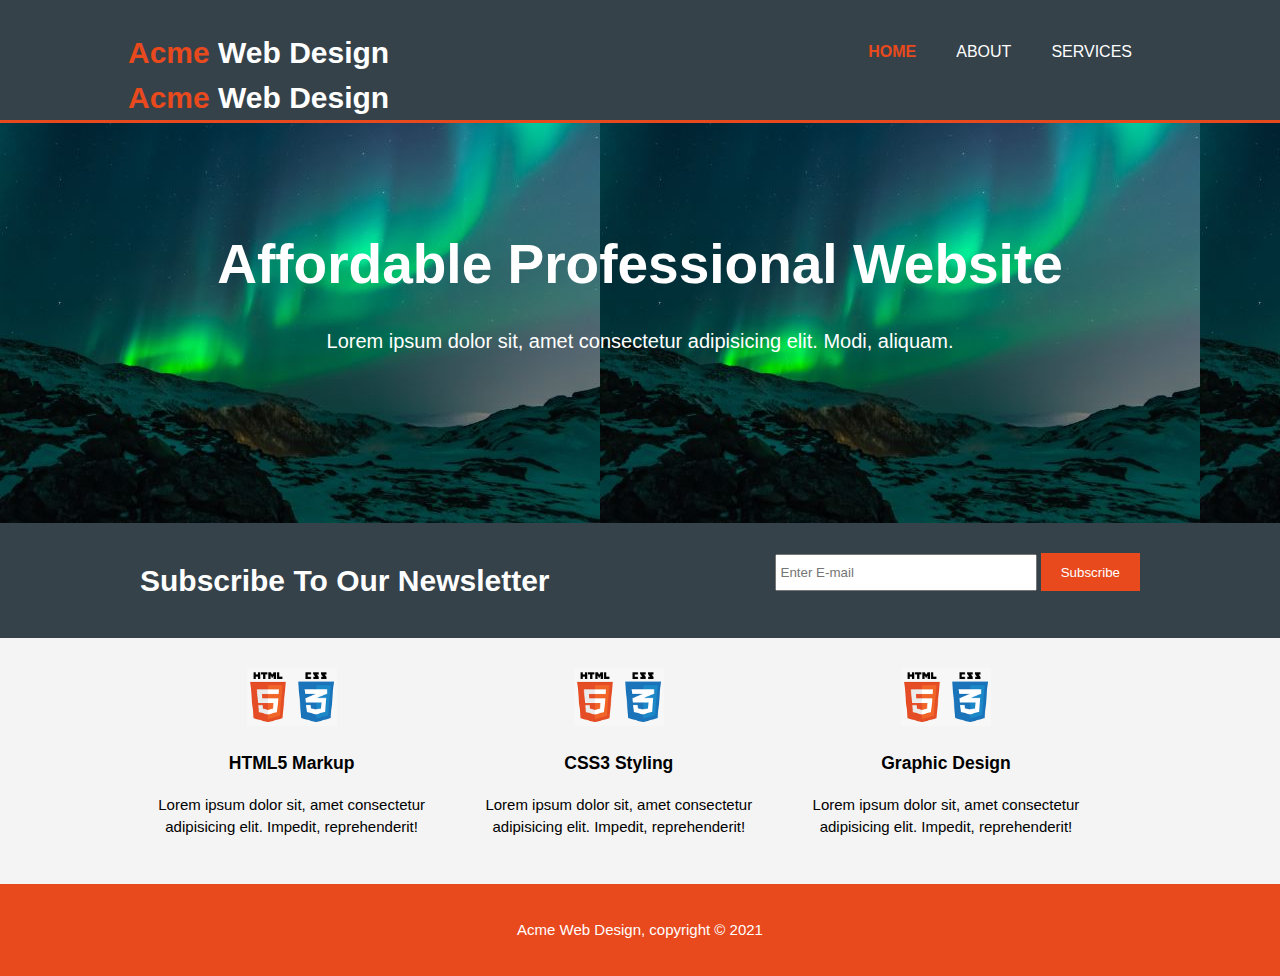
<file: index.html>
<!DOCTYPE html>
<html lang="en">
<head>
    <meta charset="UTF-8">
    <meta name="viewport" content="width=device-width">
    <meta name="description" content="affordable and professional web design">
    <meta name="keywords" content="web design">
    <meta name="author" content="Mehdi Abbas">
    <title>Acme Web Design | Welcome</title>
    <link rel="stylesheet" href="./css/style.css">
</head>
<body>
    <header>
        <div class="container">
            <div id="branding">
                <h1><span class="highlight">Acme</span> Web Design</h1>
                <h1><span class="highlight">Acme</span> Web Design</h1>
            </div>
            <nav>
                <ul>
                    <li class="current"><a href="index.html">Home</a></li>
                    <li><a href="about.html">About</a></li>
                    <li><a href="services.html">Services</a></li>
                </ul>
            </nav>
        </div>
    </header>
    <section id="showcase">
        <div class="container">
            <h1>Affordable Professional Website</h1>
            <p>Lorem ipsum dolor sit, amet consectetur adipisicing elit. Modi, aliquam.</p>
        </div>
    </section>
    <section id="newsletter">
        <div class="container">
            <h1>Subscribe To Our Newsletter</h1>
            <form>
                <input type="email" placeholder="Enter E-mail">
                <button type="submit" class="button-1">Subscribe</button>
            </form>
        </div>
    </section>
    <section id="boxes">
        <div class="container">
                <div class="box">
                <img src="./images/all.jpg" alt="">
                 <h3>HTML5 Markup</h3>
                <p>Lorem ipsum dolor sit, amet consectetur adipisicing elit. Impedit, reprehenderit!</p>
            </div>
            <div class="box">
                <img src="./images/all.jpg" alt="">
                <h3>CSS3 Styling</h3>
                <p>Lorem ipsum dolor sit, amet consectetur adipisicing elit. Impedit, reprehenderit!</p>
            </div>
            <div class="box">
                <img src="./images/all.jpg" alt="">
                <h3>Graphic Design</h3>
                <p>Lorem ipsum dolor sit, amet consectetur adipisicing elit. Impedit, reprehenderit!</p>
            </div>
        </div>
    </section>
    <footer >
      <p>Acme Web Design, copyright &copy; 2021</p>
    </footer>
    
</body>
</html>
</file>
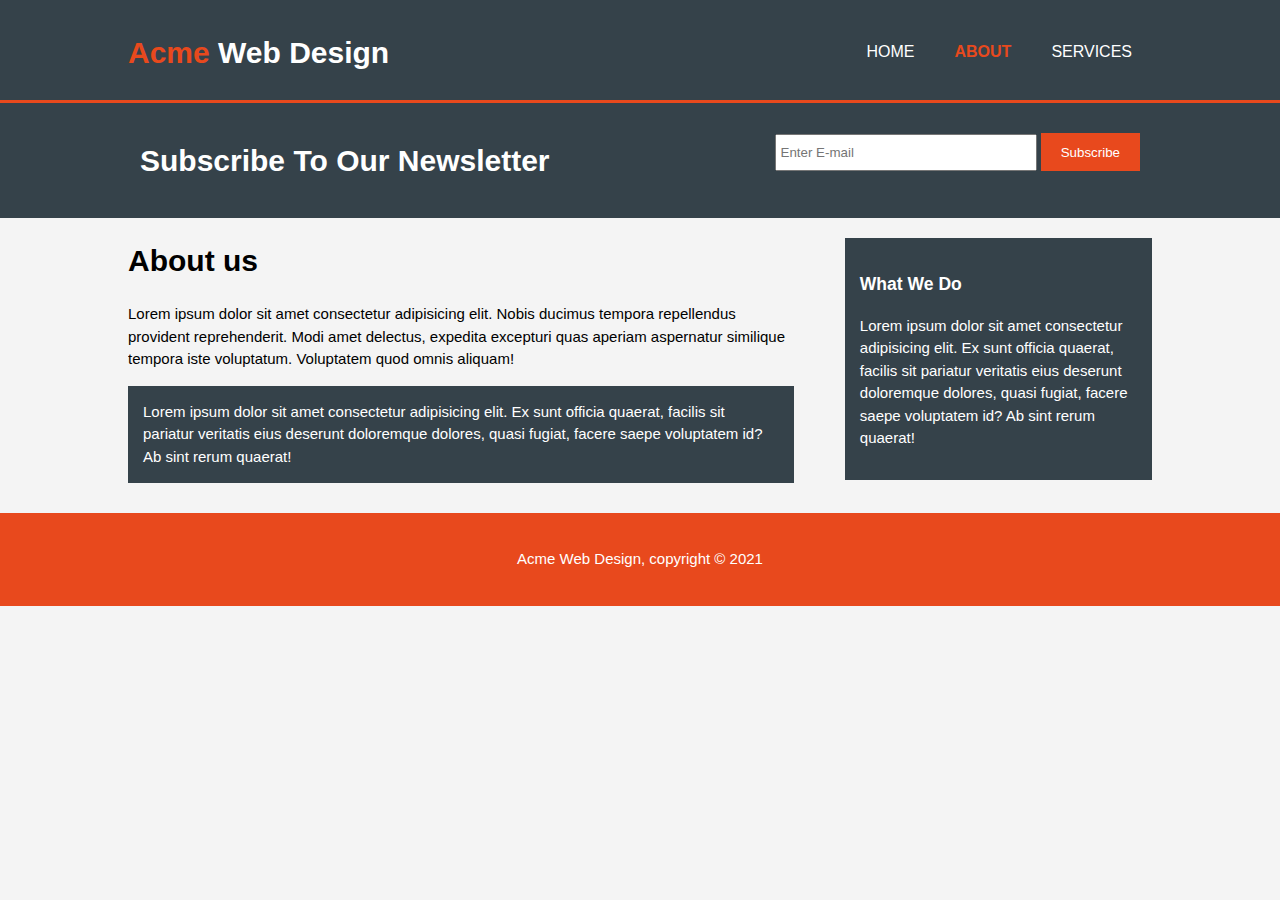
<file: about.html>
<!DOCTYPE html>
<html lang="en">
<head>
    <meta charset="UTF-8">
    <meta name="viewport" content="width=device-width">
    <meta name="description" content="affordable and professional web design">
    <meta name="keywords" content="web design">
    <meta name="author" content="Mehdi Abbas">
    <title>Acme Web Design | About</title>
    <link rel="stylesheet" href="./css/style.css">
</head>
<body>
    <header>
        <div class="container">
            <div id="branding">
                <h1><span class="highlight">Acme</span> Web Design</h1>
            </div>
            <nav>
                <ul>
                    <li><a href="index.html">Home</a></li>
                    <li class="current"><a href="about.html">About</a></li>
                    <li><a href="services.html">Services</a></li>
                </ul>
            </nav>
        </div>
    </header>
        <section id="newsletter">
        <div class="container">
            <h1>Subscribe To Our Newsletter</h1>
            <form>
                <input type="email" placeholder="Enter E-mail">
                <button type="submit" class="button-1">Subscribe</button>
            </form>
        </div>
    </section>
    <section id="main">
        <div class="container">
             <article id="main-col">
                <h1 class="page-title">About us</h1>
                <p>
                    Lorem ipsum dolor sit amet consectetur adipisicing elit. Nobis ducimus tempora repellendus provident reprehenderit. Modi amet delectus, expedita excepturi quas aperiam aspernatur similique tempora iste voluptatum. Voluptatem quod omnis aliquam!
                </p>
                <p class="dark">
                    Lorem ipsum dolor sit amet consectetur adipisicing elit. Ex sunt officia quaerat, facilis sit pariatur veritatis eius deserunt doloremque dolores, quasi fugiat, facere saepe voluptatem id? Ab sint rerum quaerat!
                </p>
             </article> 
             <aside id="sidebar">
                 <div class="dark">
                 <h3>What We Do</h3>
                <p>
                    Lorem ipsum dolor sit amet consectetur adipisicing elit. Ex sunt officia quaerat, facilis sit pariatur veritatis eius deserunt doloremque dolores, quasi fugiat, facere saepe voluptatem id? Ab sint rerum quaerat!
                </p>
                 </div>
             </aside>  
        </div>
    </section>
    <footer >
      <p>Acme Web Design, copyright &copy; 2021</p>
    </footer>
    
</body>
</html>
</file>
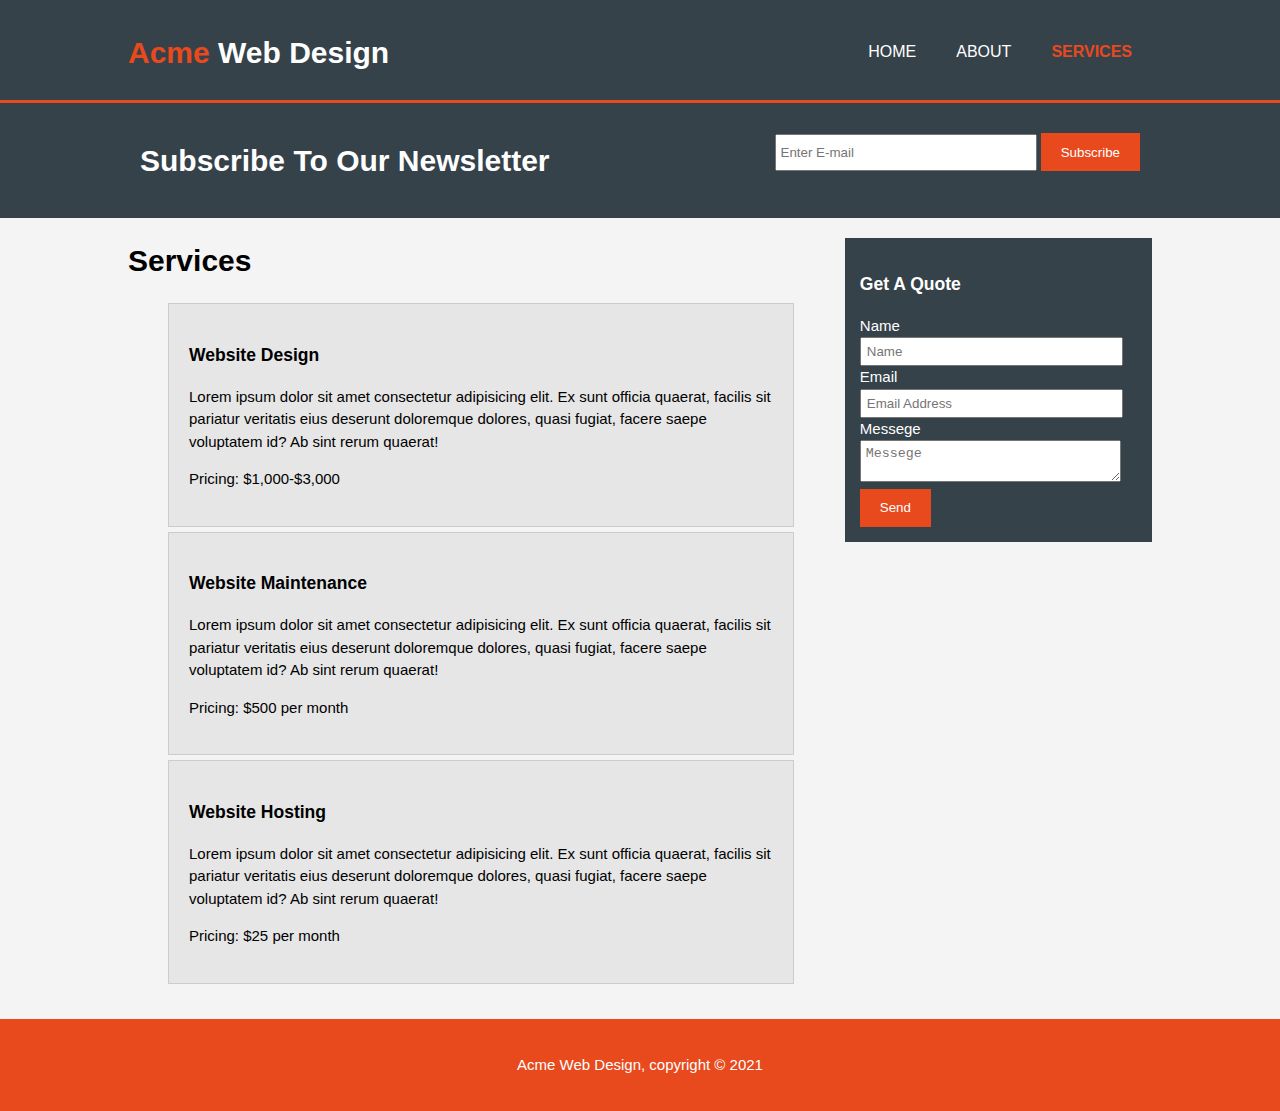
<file: service.html>
<!DOCTYPE html>
<html lang="en">
<head>
    <meta charset="UTF-8">
    <meta name="viewport" content="width=device-width">
    <meta name="description" content="affordable and professional web design">
    <meta name="keywords" content="web design">
    <meta name="author" content="Mehdi Abbas">
    <title>Acme Web Design | Services</title>
    <link rel="stylesheet" href="./css/style.css">
</head>
<body>
    <header>
        <div class="container">
            <div id="branding">
                <h1><span class="highlight">Acme</span> Web Design</h1>
            </div>
            <nav>
                <ul>
                    <li><a href="index.html">Home</a></li>
                    <li><a href="about.html">About</a></li>
                    <li class="current"><a href="services.html">Services</a></li>
                </ul>
            </nav>
        </div>
    </header>
        <section id="newsletter">
        <div class="container">
            <h1>Subscribe To Our Newsletter</h1>
            <form>
                <input type="email" placeholder="Enter E-mail">
                <button type="submit" class="button-1">Subscribe</button>
            </form>
        </div>
    </section>
    <section id="main">
        <div class="container">
             <article id="main-col">
                <h1 class="page-title">Services</h1>
               <ul id="services">
                   <li>
                       <h3>Website Design</h3>
                      <p>
                        Lorem ipsum dolor sit amet consectetur adipisicing elit. Ex sunt officia quaerat, facilis sit pariatur veritatis eius deserunt doloremque dolores, quasi fugiat, facere saepe voluptatem id? Ab sint rerum quaerat!
                     </p>
                     <p>Pricing: $1,000-$3,000</p>
                   </li>
                   <li>
                    <h3>Website Maintenance</h3>
                   <p>
                     Lorem ipsum dolor sit amet consectetur adipisicing elit. Ex sunt officia quaerat, facilis sit pariatur veritatis eius deserunt doloremque dolores, quasi fugiat, facere saepe voluptatem id? Ab sint rerum quaerat!
                  </p>
                  <p>Pricing: $500 per month</p>
                </li>
                <li>
                    <h3>Website Hosting</h3>
                   <p>
                     Lorem ipsum dolor sit amet consectetur adipisicing elit. Ex sunt officia quaerat, facilis sit pariatur veritatis eius deserunt doloremque dolores, quasi fugiat, facere saepe voluptatem id? Ab sint rerum quaerat!
                  </p>
                  <p>Pricing: $25 per month</p>
                </li>
               </ul>
             </article> 
             <aside id="sidebar">
                 <div class="dark">
                 <h3>Get A Quote</h3>
                <form class="quote">
                    <div>
                    <label for="">Name</label><br>
                    <input type="text" placeholder="Name">
                    </div>
                    <div>
                        <label for="">Email</label><br>
                        <input type="email" placeholder="Email Address">
                        </div>
                        <div>
                            <label for="">Messege</label>
                            <textarea placeholder="Messege"></textarea>
                            </div>
                            <button class="button-1" type="submit">Send</button>
                </form>
                 </div>
             </aside>  
        </div>
    </section>
    <footer >
      <p>Acme Web Design, copyright &copy; 2021</p>
    </footer>
    
</body>
</html>
</file>
<file: css/style.css>
body{
    font-family:Arial, Helvetica, sans-serif;
    font-size:15px;
    line-height:1.5em;
    font:15px/1.5 arial, helvetica, sans-serif;
    padding:0;
    margin:0;
    background-color:#f4f4f4;
}
/*global*/
.container{
    width:80%;
    margin:auto;
    overflow:hidden;
}
.button-1{
    height: 38px;
    background: #e8491d;
    border: none;
    padding-left: 20px;
    padding-right: 20px;
    color: #fff;
}

.dark{
    padding: 15px;
    background: #35424a;
    color:#fff ;
    margin-top: 10px;
    margin-bottom: 10px;
}
/*header*/
header{
    background:#35424a;
    color:#fff;
    padding-top:30px;
    min-height:70px;
    border-bottom:#e8491d 3px solid;
}
header a{
    color:white;
    text-decoration:none;
    text-transform: uppercase;
    font-size: 16px;
}
header ul{
    margin: 0;
    padding: 0;
    }
header li{
    float:left;
    display:inline;
    padding: 0 20px 0 20px;
}
header #branding{
    float: left;
}
header #branding h1{
    margin:0;
}

header nav{
    float: right;
    margin-top: 10px;
}
header .highlight, header .current a{
    color:#e8491d;
    font-weight:bold;
}
header a:hover{
    color:#ccc;
    font-weight: bold;
}
/*showcase*/
#showcase{
    min-height:400px;
    background:url('../images/showcase1.jpg') 0 -400px;
    text-align: center;
    color:#fff;
}
#showcase h1{
    margin-top:100px;
    font-size: 55px;
    margin-bottom: 10px;
}
#showcase p{
    font-size:20px;
}

/*newsletter*/

#newsletter{
    padding:15px;
    color:#fff;
    background: #35424a;
}
#newsletter h1{
    float: left;
}
#newsletter form{
    float: right;
    margin-top: 15px;
}
#newsletter input[type="email"]{
    padding: 4px;
    height: 25px;
    width: 250px;
}

/* boxes*/

#boxes{
    margin-top: 20px;
}
#boxes .box{
    float: left;
    text-align: center;
    width: 30%;
    padding: 10px;
}
#boxes .box img{
    width: 90px;
}
/*sidebar*/
#sidebar{
    float: right;
    width: 30%;
    margin-top: 10px;
}
aside#sidebar .quote input, aside#sidebar .quote textarea{
    width: 90%;
    padding: 5px;
}

/*article*/
#main-col{
    float: left;
    width: 65%;
}

/*Services*/

ul#services li{
    list-style: none;
    padding: 20px;
    border: #ccc solid 1px;
    margin-bottom: 5px;
    background: #e6e6e6;
    }

footer{
    padding: 20px;
    margin-top: 20px;
    color:#fff;
    background-color:#e8491d;
    text-align: center;
}

/* media quiry*/
@media (max-width:768px){
  header #branding, header nav, header nav li,
   #newsletter h1, #newsletter form,
   #boxes .box,
   article#main-col,
   aside#sidebar{
      float: none;
      text-align: center;
      width: 100%;
  }
  header{
      padding-bottom: 20px;
  }
  #showcase h1{
      margin-top: 40px;
        }
        #newsletter button, .quote button{
            display:block;
            width: 100%;
        }
        #newsletter form input[type="email"], .quote input, .quote textarea{
            width: 100%;
            margin-bottom: 5px;
        }

    
}
</file>
